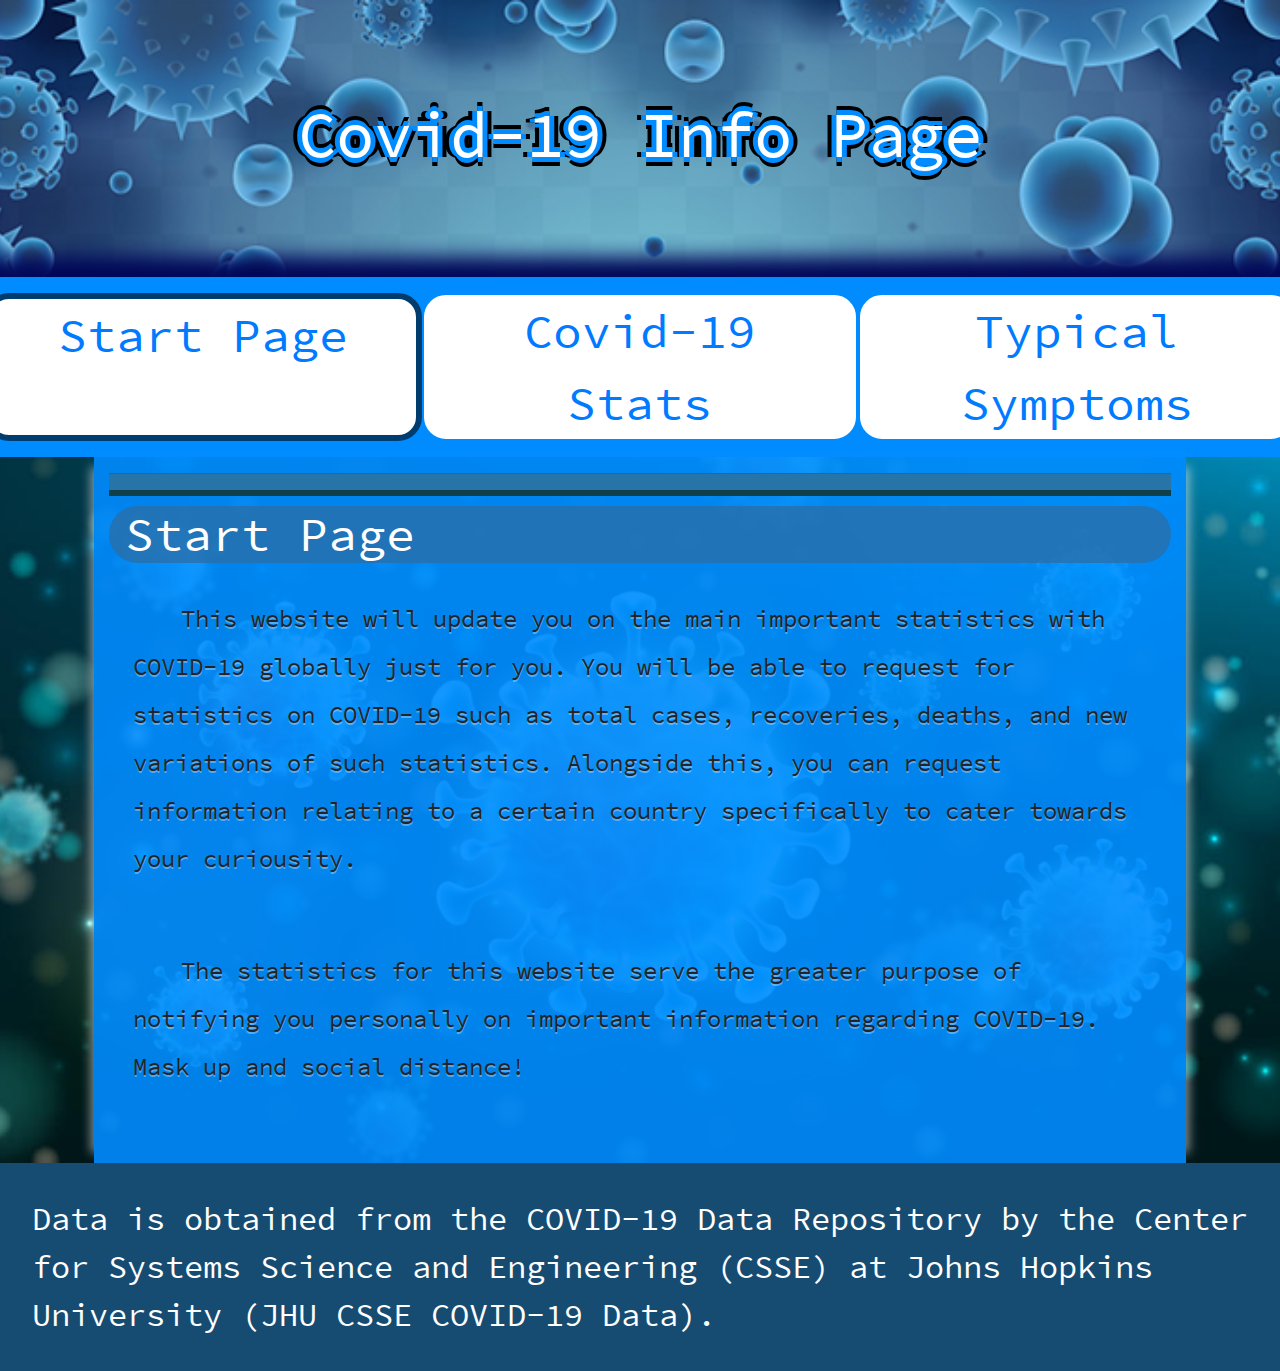
<file: index.html>
<!doctype HTML>
<html>
    <head>
        <title>Covid Homepage</title>
        <link rel="stylesheet" href="https://stackpath.bootstrapcdn.com/bootstrap/4.5.2/css/bootstrap.min.css" integrity="sha384-JcKb8q3iqJ61gNV9KGb8thSsNjpSL0n8PARn9HuZOnIxN0hoP+VmmDGMN5t9UJ0Z" crossorigin="anonymous">
        <link rel="stylesheet" type="text/css" href="css/css.css">
        <link href="https://fonts.googleapis.com/css2?family=Source+Code+Pro&display=swap" rel="stylesheet">
        <link rel="icon" href="images/c19Icon.png">
    </head>

    <body>
        <header class="row">
            <h1 class="col-sm-12">Covid-19 Info Page</h1>
        </header>
        <!-- OOOOOOOOOOOOOOOOOOOOO -->
        <nav class="row">
            <a href="index.html" class="col-sm-4" style="border: solid 6px rgb(0, 61, 110)">Start Page</a>
            <a href="covidStats.html" class="col-sm-4">Covid-19 Stats</a>
            <a href="symptoms.html" class="col-sm-4">Typical Symptoms</a>
        </nav>
        <!-- OOOOOOOOOOOOOOOOOOOOO -->
        <article class="row">
            <div class="col-sm-1"></div>
            <div class="col-sm-10" id="mainContent">
                <hr>
                <h2>Start Page</h2>
                <p>
                    This website will update you on the main important statistics with COVID-19 globally just for you.  You will be able to request for statistics on COVID-19 such as total cases, recoveries, deaths, and new variations of such statistics.  Alongside this, you can request information relating to a certain country specifically to cater towards your curiousity.
                </p>

                <p>
                    The statistics for this website serve the greater purpose of notifying you personally on important information regarding COVID-19.  Mask up and social distance!
                </p>

            </div>
            <div class="col-sm-1"></div>

        </article>
        <!-- OOOOOOOOOOOOOOOOOOOOO -->
        <footer>
            Data is obtained from the COVID-19 Data Repository by the Center for Systems Science and Engineering (CSSE) at Johns Hopkins University (JHU CSSE COVID-19 Data).
        </footer>

        <script src="https://code.jquery.com/jquery-3.5.1.slim.min.js" integrity="sha384-DfXdz2htPH0lsSSs5nCTpuj/zy4C+OGpamoFVy38MVBnE+IbbVYUew+OrCXaRkfj" crossorigin="anonymous"></script>
        <script src="https://cdn.jsdelivr.net/npm/popper.js@1.16.1/dist/umd/popper.min.js" integrity="sha384-9/reFTGAW83EW2RDu2S0VKaIzap3H66lZH81PoYlFhbGU+6BZp6G7niu735Sk7lN" crossorigin="anonymous"></script>
        <script src="https://stackpath.bootstrapcdn.com/bootstrap/4.5.2/js/bootstrap.min.js" integrity="sha384-B4gt1jrGC7Jh4AgTPSdUtOBvfO8shuf57BaghqFfPlYxofvL8/KUEfYiJOMMV+rV" crossorigin="anonymous"></script>
    </body>
</html>
</file>
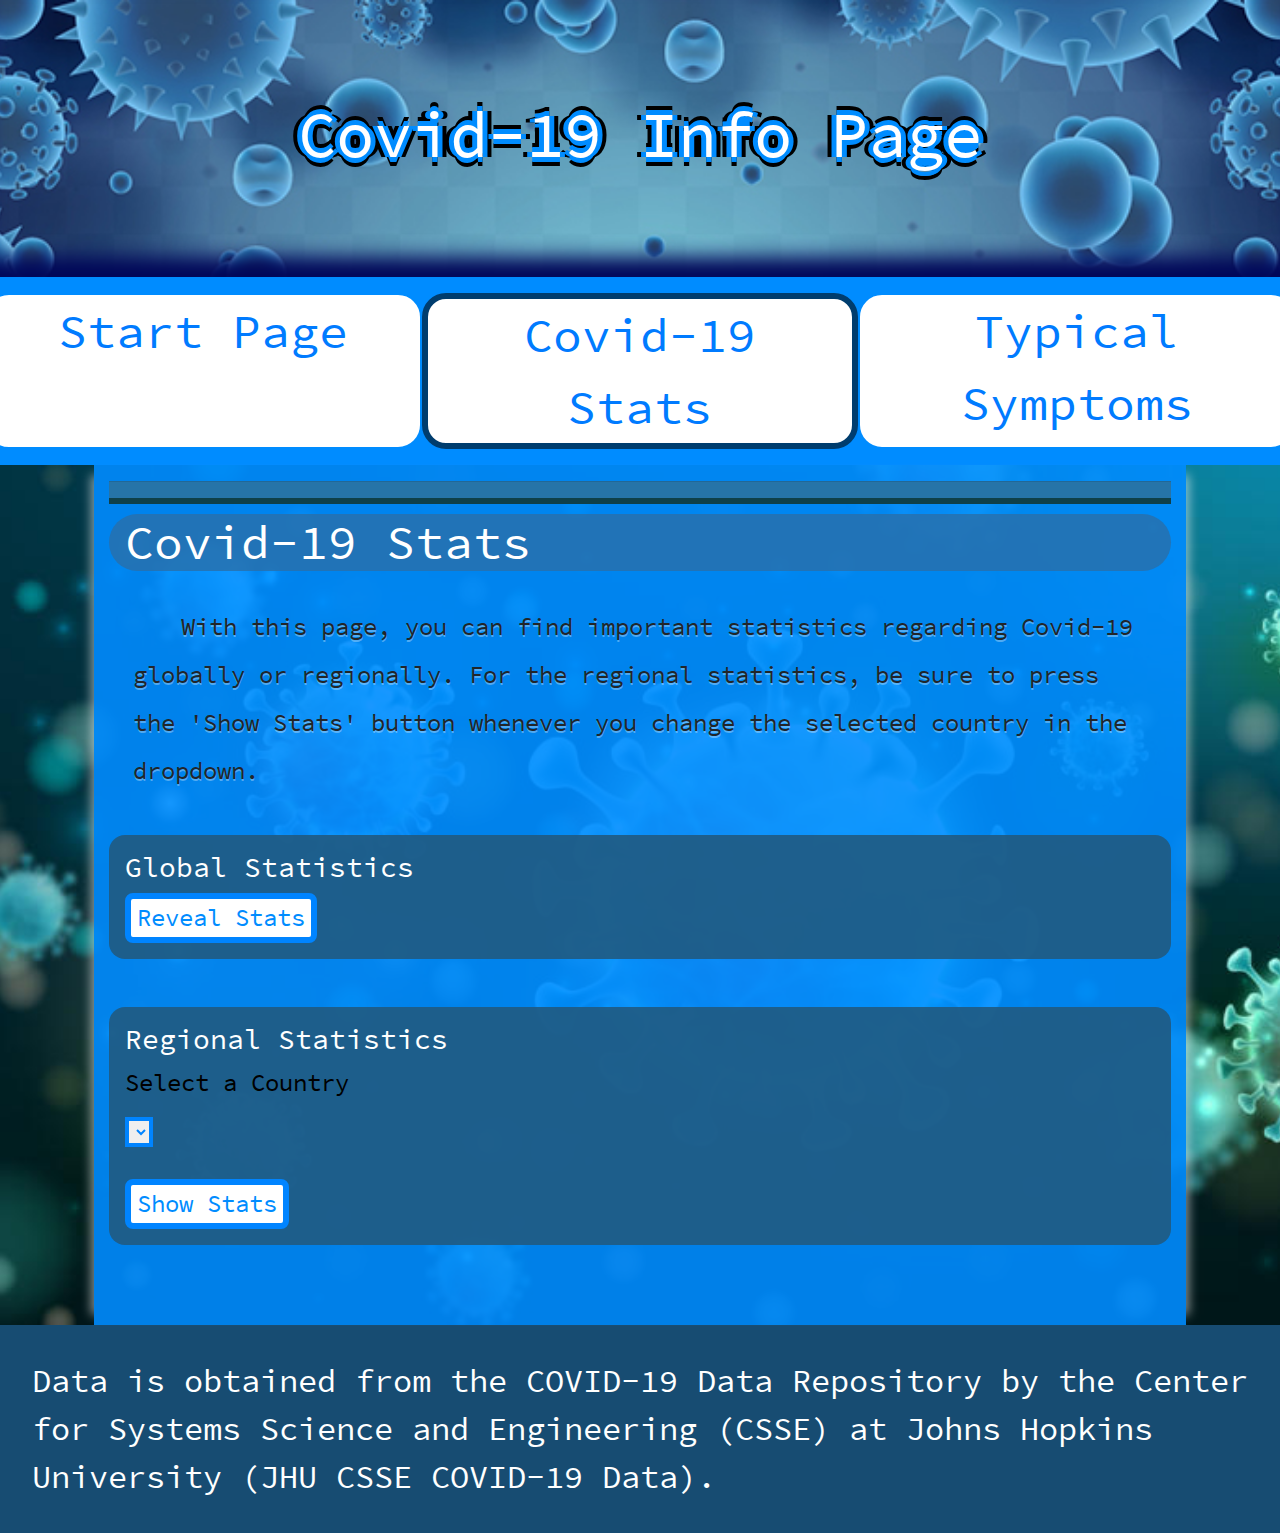
<file: covidStats.html>
<!doctype HTML>
<html>
    <head>
        <title>Covid Stats</title>
        <link rel="stylesheet" href="https://stackpath.bootstrapcdn.com/bootstrap/4.5.2/css/bootstrap.min.css" integrity="sha384-JcKb8q3iqJ61gNV9KGb8thSsNjpSL0n8PARn9HuZOnIxN0hoP+VmmDGMN5t9UJ0Z" crossorigin="anonymous">
        <link rel="stylesheet" type="text/css" href="css/css.css">
        <link rel="stylesheet" type="text/css" href="css/stats.css">

        <link href="https://fonts.googleapis.com/css2?family=Source+Code+Pro&display=swap" rel="stylesheet">
        <link rel="icon" href="images/c19Icon.png">
    </head>

    <body>
        <header class="row">
            <h1 class="col-sm-12">Covid-19 Info Page</h1>
        </header>
        <!-- OOOOOOOOOOOOOOOOOOOOO -->
        <nav class="row">
            <a href="index.html" class="col-sm-4">Start Page</a>
            <a href="covidStats.html" class="col-sm-4" style="border: solid 6px rgb(0, 61, 110)">Covid-19 Stats</a>
            <a href="symptoms.html" class="col-sm-4">Typical Symptoms</a>
        </nav>
        <!-- OOOOOOOOOOOOOOOOOOOOO -->
        <article class="row">
            <div class="col-sm-1"></div>
            <div class="col-sm-10" id="mainContent">
                <hr>
                <h2>Covid-19 Stats</h2>
                <p>
                    With this page, you can find important statistics regarding Covid-19 globally or regionally.  For the regional statistics, be sure to press the 'Show Stats' button whenever you change the selected country in the dropdown.  
                </p>
                <div id="globalStatistics">
                    <h3>Global Statistics</h3>
                    <button onclick="globalStatsReveal()">Reveal Stats</button>
                    <div id="gStatsReveal">
                        <hr>
                        <p class="pHeader">Overall stats:</p>
                        <p>Total Cases: <a id="statsCasesG"></a> </p>
                        <p>Total Recoveries: <a id="statsRecoveriesG"></a> </p>
                        <p>Total Deaths: <a id="statsDeathsG"></a> </p>
                        <hr>
                        <p class="pHeader">In the past week:</p>
                        <p>New Cases: <a id="statsCasesGN"></a> </p>
                        <p>New Recoveries: <a id="statsRecoveriesGN"></a> </p>
                        <p>New Deaths: <a id="statsDeathsGN"></a> </p>

                        <button onclick="globalStatsHide()">Hide Stats</button>
                    </div>
                </div>

                <div id="regionStatistics">
                    <h3>Regional Statistics</h3>
                    
                    <form>
                        <p>Select a Country</p>
                        <select id="country" name="Country">
                            
                         </select>
                    </form>

                    <button onclick="regionStatsReveal(), getCountry()">Show Stats</button>
                    <div id="rStatsReveal">
                        <hr>
                        <p class="pHeader">Overall stats:</p>
                        <p>Total Cases: <a id="statsCasesR"></a> </p>
                        <p>Total Recoveries: <a id="statsRecoveriesR"></a> </p>
                        <p>Total Deaths: <a id="statsDeathsR"></a> </p>
                        <hr>
                        <p class="pHeader">In the past week:</p>
                        <p>New Cases: <a id="statsCasesRN"></a> </p>
                        <p>New Recoveries: <a id="statsRecoveriesRN"></a> </p>
                        <p>New Deaths: <a id="statsDeathsRN"></a> </p>

                        <button onclick="regionStatsHide()">Hide Stats</button>
                    </div>
                </div>

            </div>
            <div class="col-sm-1"></div>

        </article>
        <!-- OOOOOOOOOOOOOOOOOOOOO -->
        <footer>
            Data is obtained from the COVID-19 Data Repository by the Center for Systems Science and Engineering (CSSE) at Johns Hopkins University (JHU CSSE COVID-19 Data).
        </footer>

        <script src="js/functions.js"></script>
        <script src="js/XHR.js"></script>

        <script src="https://code.jquery.com/jquery-3.5.1.slim.min.js" integrity="sha384-DfXdz2htPH0lsSSs5nCTpuj/zy4C+OGpamoFVy38MVBnE+IbbVYUew+OrCXaRkfj" crossorigin="anonymous"></script>
        <script src="https://cdn.jsdelivr.net/npm/popper.js@1.16.1/dist/umd/popper.min.js" integrity="sha384-9/reFTGAW83EW2RDu2S0VKaIzap3H66lZH81PoYlFhbGU+6BZp6G7niu735Sk7lN" crossorigin="anonymous"></script>
        <script src="https://stackpath.bootstrapcdn.com/bootstrap/4.5.2/js/bootstrap.min.js" integrity="sha384-B4gt1jrGC7Jh4AgTPSdUtOBvfO8shuf57BaghqFfPlYxofvL8/KUEfYiJOMMV+rV" crossorigin="anonymous"></script>
    </body>
</html>
</file>
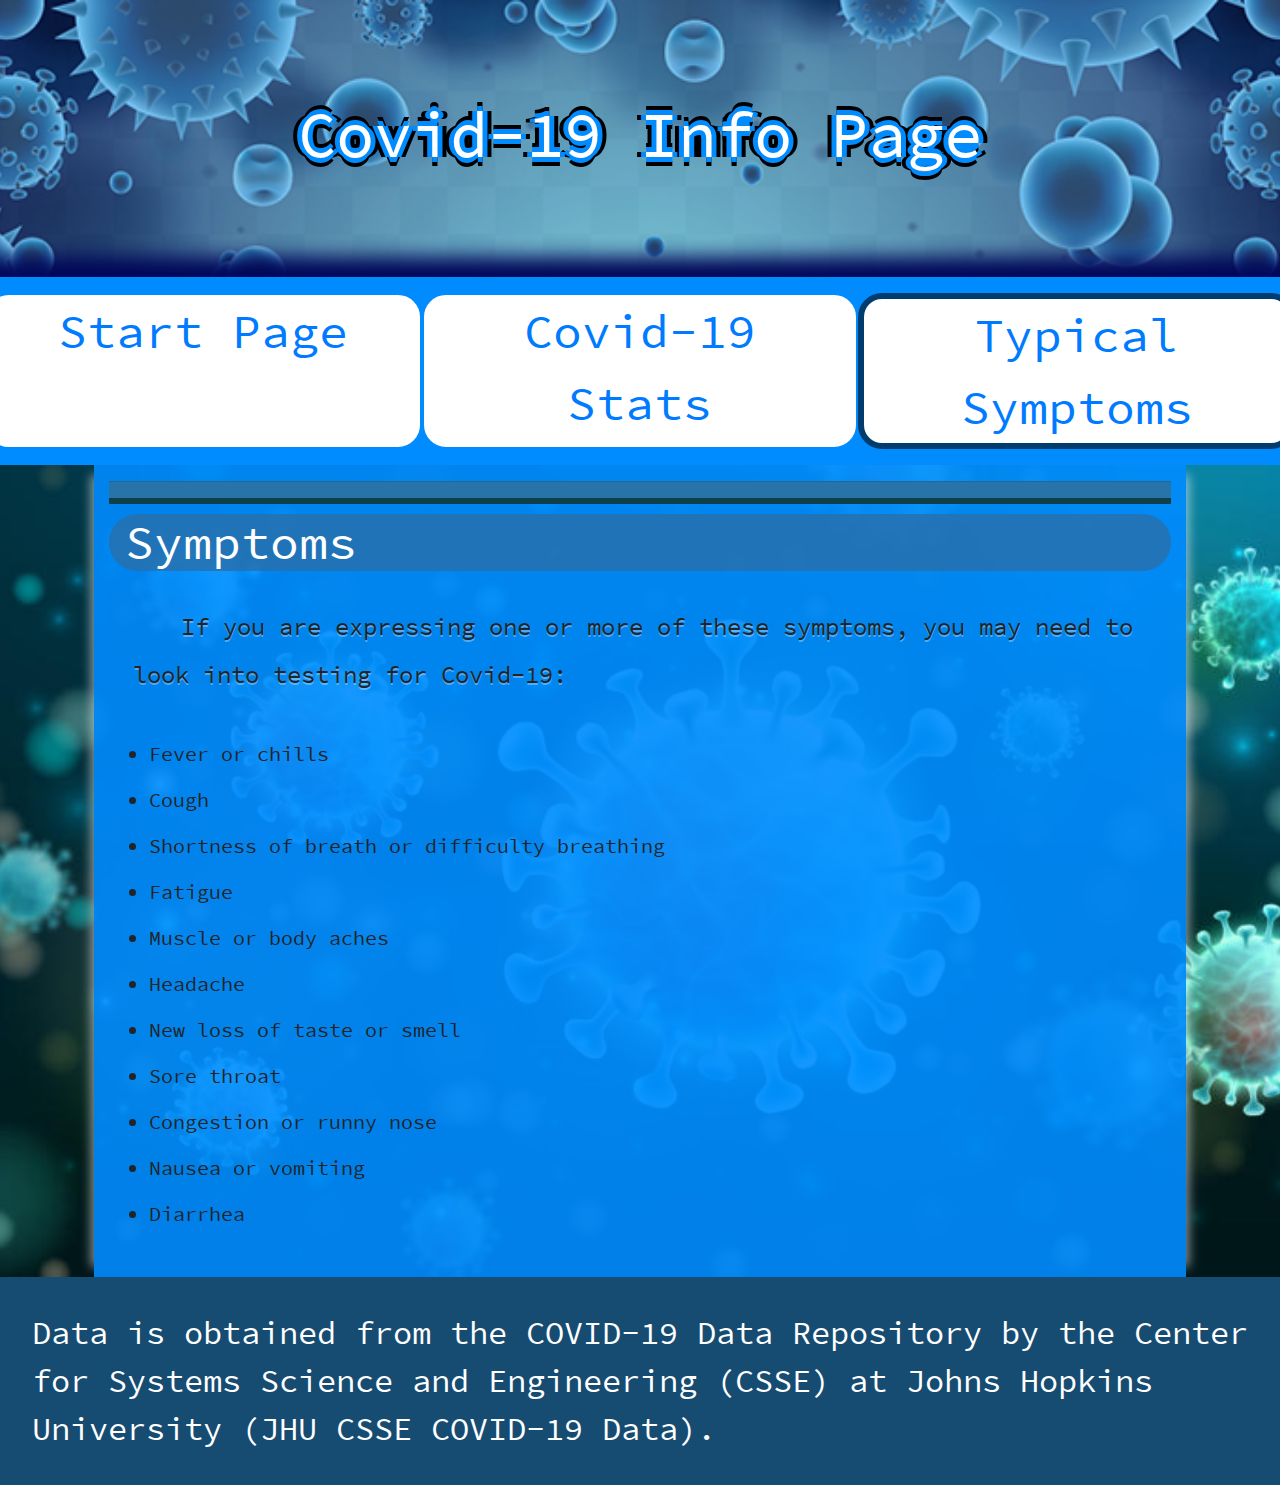
<file: symptoms.html>
<!doctype HTML>
<html>
    <head>
        <title>Covid Symptoms</title>
        <link rel="stylesheet" href="https://stackpath.bootstrapcdn.com/bootstrap/4.5.2/css/bootstrap.min.css" integrity="sha384-JcKb8q3iqJ61gNV9KGb8thSsNjpSL0n8PARn9HuZOnIxN0hoP+VmmDGMN5t9UJ0Z" crossorigin="anonymous">
        <link rel="stylesheet" type="text/css" href="css/css.css">
        <link href="https://fonts.googleapis.com/css2?family=Source+Code+Pro&display=swap" rel="stylesheet">
        <link rel="icon" href="images/c19Icon.png">
    </head>

    <body>
        <header class="row">
            <h1 class="col-sm-12">Covid-19 Info Page</h1>
        </header>
        <!-- OOOOOOOOOOOOOOOOOOOOO -->
        <nav class="row">
            <a href="index.html" class="col-sm-4">Start Page</a>
            <a href="covidStats.html" class="col-sm-4">Covid-19 Stats</a>
            <a href="symptoms.html" class="col-sm-4" style="border: solid 6px rgb(0, 61, 110)">Typical Symptoms</a>
        </nav>
        <!-- OOOOOOOOOOOOOOOOOOOOO -->
        <article class="row">
            <div class="col-sm-1"></div>
            <div class="col-sm-10" id="mainContent">
                <hr>
                <h2>Symptoms</h2>
                <p>
                    If you are expressing one or more of these symptoms, you may need to look into testing for Covid-19:
                </p>
                <ul>
                    <li>Fever or chills</li>
                    <li>Cough</li>
                    <li>Shortness of breath or difficulty breathing</li>
                    <li>Fatigue</li>
                    <li>Muscle or body aches</li>
                    <li>Headache</li>
                    <li>New loss of taste or smell</li>
                    <li>Sore throat</li>
                    <li>Congestion or runny nose</li>
                    <li>Nausea or vomiting</li>
                    <li>Diarrhea</li>

                </ul>
            </div>
            <div class="col-sm-1"></div>

        </article>
        <!-- OOOOOOOOOOOOOOOOOOOOO -->
        <footer>
            Data is obtained from the COVID-19 Data Repository by the Center for Systems Science and Engineering (CSSE) at Johns Hopkins University (JHU CSSE COVID-19 Data).
        </footer>

        <script src="https://code.jquery.com/jquery-3.5.1.slim.min.js" integrity="sha384-DfXdz2htPH0lsSSs5nCTpuj/zy4C+OGpamoFVy38MVBnE+IbbVYUew+OrCXaRkfj" crossorigin="anonymous"></script>
        <script src="https://cdn.jsdelivr.net/npm/popper.js@1.16.1/dist/umd/popper.min.js" integrity="sha384-9/reFTGAW83EW2RDu2S0VKaIzap3H66lZH81PoYlFhbGU+6BZp6G7niu735Sk7lN" crossorigin="anonymous"></script>
        <script src="https://stackpath.bootstrapcdn.com/bootstrap/4.5.2/js/bootstrap.min.js" integrity="sha384-B4gt1jrGC7Jh4AgTPSdUtOBvfO8shuf57BaghqFfPlYxofvL8/KUEfYiJOMMV+rV" crossorigin="anonymous"></script>
    </body>
</html>
</file>
<file: css/css.css>
@font-face {
    font-family: 'SCP';
    src: url('../fonts/SourceCodePro-Regular.ttf') format('truetype');
}
/* scrollbar styles */
/* width */
::-webkit-scrollbar {
    width: 1rem;
  }
  
  /* Track */
  ::-webkit-scrollbar-track {
    background: #789da8;
    box-shadow: inset rgb(29, 45, 53) 0px 0px 0.5em;
  }
  
  /* Handle */
  ::-webkit-scrollbar-thumb {
    background: rgb(222, 242, 255);
    border: solid 0.2rem rgb(0, 162, 255);
    transition: 0.2s;
  }
  
  /* Handle on hover */
  ::-webkit-scrollbar-thumb:hover {
    background: rgb(159, 233, 255);
    transition: 0.2s;
  }
/*   */

body
{
    font-family: 'SCP', monospace;
    overflow-x: hidden;
}

/* header styles */
header
{
    box-sizing: border-box;
    background-image: url('../images/virusBackground2.png');
    background-repeat: no-repeat;
    background-size: cover;
    padding: 5em;
    box-shadow: inset 0px -20px 20px rgb(0, 6, 88);
    z-index: 4;
}
header > h1
{
    text-align: center;
    font-size: 4rem;
    padding: 1rem;
    color: white;
    text-shadow: 0px 5px rgb(0, 140, 255), 0px -5px rgb(0, 140, 255), 5px 0px rgb(0, 140, 255), -5px 0px rgb(0, 140, 255), 0px 9px rgb(0, 0, 0), 0px -9px rgb(0, 0, 0), 9px 0px rgb(0, 0, 0), -9px 0px rgb(0, 0, 0);
}
/* ----------------- */
/* nav styles */
nav
{
    background-color: rgb(0, 140, 255);
    z-index: 3;
    padding: 1em 0;
}
nav > a
{
    box-sizing: border-box;
    text-align: center;
    border: 2px solid rgb(0, 140, 255);
    border-radius: 0.5em;
    background-color: white;
    z-index: 3;
    font-size: 3rem;
    text-decoration: none;
    transition: 0.3s;
}
nav > a:hover
{
    transform: translate(0px, -10px);
    box-shadow: 0px 10px black;
    background-color: rgb(176, 213, 255);
    text-decoration: none;
    text-shadow: 0px 0px 5px white;
    transition: 0.3s;
}
/* ----------------- */
/* article styles */
article
{
    box-sizing: border-box;
    background-image: url('../images/virusBackground.png');
    background-repeat: no-repeat;
    background-size: cover;
    
}
article > div > h2
{
    font-size: 3rem;
    background-color: rgba(42, 111, 168, 0.795);
    border-radius: 100rem;
    text-indent: 1rem;
    color: white;
}
article > div > p
{
    font-size: 1.5rem;
    line-height: 3rem;
    text-indent: 3rem;
    padding: 1.5rem;
    text-shadow: rgba(255, 255, 255, 0.33) 0px 2px;
}
#mainContent
{
    background-color: rgba(0, 140, 255, 0.9);
    box-sizing: border-box;
    padding-bottom: 2rem;
    box-shadow: rgba(255, 255, 255, 0.527) -13px 0px 10px -10px, rgba(255, 255, 255, 0.527) 13px 0px 10px -10px;
}
#mainContent > hr
{
    height: 1rem;
    background-color: rgb(38, 116, 168);
    box-shadow: rgb(15, 64, 73) 0px 6px;
}

ul > li
{
    font-size: 1.25rem;
    margin: 1rem 0;
}


/* ----------------- */
/* footer styles */
footer
{
    background-color: rgb(23, 76, 114);
    color: white;
    padding: 2rem;
    font-size: 2rem;
}
/* ----------------- */
</file>
<file: css/stats.css>
#globalStatistics
{
    box-sizing: border-box;
    border-radius: 1rem;
    background-color: rgba(32, 90, 129, 0.9);
    padding: 1rem;
    margin-bottom: 3rem;
}
#globalStatistics > h3
{
    color: white;
}
#globalStatistics > button
{
    background-color: rgb(255, 255, 255);
    border: solid 0.25em rgb(0, 132, 255);
    border-radius: 0.5rem;
    font-size: 1.5rem;
    color: rgb(0, 140, 255);
    transition: 0.2s;
}
#globalStatistics > button:hover
{
    transition: 0.2s;
    transform: translate(0px, -5px);
    box-shadow: 0px 5px black;
}
#globalStatistics > div > button
{
    background-color: rgb(255, 255, 255);
    border: solid 0.25em rgb(0, 132, 255);
    border-radius: 0.5rem;
    font-size: 1rem;
    color: rgb(0, 140, 255);
    transition: 0.2s;
}
#globalStatistics > div > button:hover
{
    transition: 0.2s;
    transform: translate(0px, -5px);
    box-shadow: 0px 5px black;
}
#gStatsReveal
{
    padding: 1rem;
    color: white;
    display: none;
}


/* regional styles */
#regionStatistics
{
    box-sizing: border-box;
    border-radius: 1rem;
    background-color: rgba(32, 90, 129, 0.9);
    padding: 1rem;
    margin-bottom: 3rem;
    transition: 0.2s;
}
#regionStatistics > h3
{
    color: white;
}
#regionStatistics > button
{
    background-color: rgb(255, 255, 255);
    border: solid 0.25em rgb(0, 132, 255);
    border-radius: 0.5rem;
    font-size: 1.5rem;
    color: rgb(0, 140, 255);
    transition: 0.2s;
}
#regionStatistics > button:hover
{
    transition: 0.2s;
    transform: translate(0px, -5px);
    box-shadow: 0px 5px black;
}
#regionStatistics > div > button
{
    background-color: rgb(255, 255, 255);
    border: solid 0.25em rgb(0, 132, 255);
    border-radius: 0.5rem;
    font-size: 1rem;
    color: rgb(0, 140, 255);
    transition: 0.2s;
}
#regionStatistics > div > button:hover
{
    transition: 0.2s;
    transform: translate(0px, -5px);
    box-shadow: 0px 5px black;
}
#rStatsReveal
{
    padding: 1rem;
    color: white;
    display: none;
    transition: 0.2s;
}
#rStatsReveal > p
{
    transition: 0.2s;
}

#regionStatistics > form > p
{
    margin: none;
    font-size: 1.5em;
    color: rgb(0, 0, 0);
}
#regionStatistics > form > select
{
    display: block;
    margin-bottom: 2rem;
    color: rgb(0, 132, 255);
    border: solid 0.25em rgb(0, 132, 255);
    transition: 0.3s;
}
.pHeader
{
    font-size: 1.4rem;
}

#regionStatistics > form > select:hover
{
    box-shadow: white 0px 0px 5px;
    transition: 0.3s;
}

#regionStatistics > form > select > option
{
    text-shadow: 0px 0px 2px black;
    font-size: 1em;
    transition: 0.2s;
}


#gStatsReveal > hr
{
    height: 0.5rem;
    background-color: rgb(38, 142, 168);
    box-shadow: rgb(15, 64, 73) 0px 3px;
}
#rStatsReveal > hr
{
    height: 0.5rem;
    background-color: rgb(38, 142, 168);
    box-shadow: rgb(15, 64, 73) 0px 3px;
}
</file>
